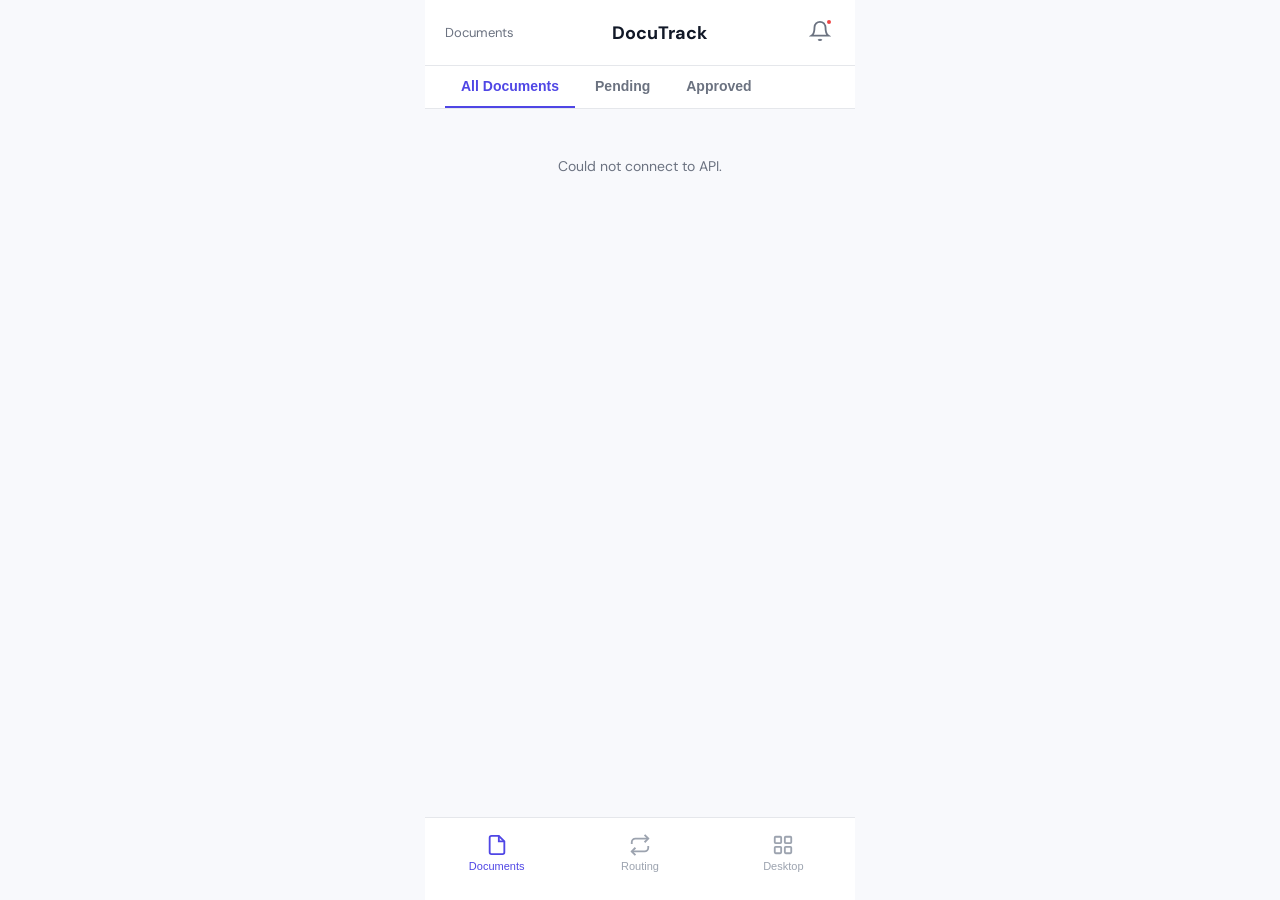
<file: DocuTrack.Api/wwwroot/mobile.html>
﻿<!DOCTYPE html>
<html lang="en">
<head>
    <meta charset="UTF-8" />
    <meta name="viewport" content="width=device-width, initial-scale=1.0, maximum-scale=1.0" />
    <title>DocuTrack Mobile</title>
    <link href="https://fonts.googleapis.com/css2?family=DM+Sans:wght@300;400;500;600;700&display=swap" rel="stylesheet" />
    <style>
        *, *::before, *::after {
            box-sizing: border-box;
            margin: 0;
            padding: 0;
        }

        :root {
            --primary: #4F46E5;
            --bg: #F8F9FC;
            --surface: #FFFFFF;
            --border: #E5E7EB;
            --text: #111827;
            --text-muted: #6B7280;
            --text-light: #9CA3AF;
            --green: #10B981;
            --green-bg: #ECFDF5;
            --yellow: #F59E0B;
            --yellow-bg: #FFFBEB;
            --red: #EF4444;
            --red-bg: #FEF2F2;
            --gray: #6B7280;
            --gray-bg: #F3F4F6;
            --radius: 12px;
        }

        body {
            font-family: 'DM Sans', sans-serif;
            background: var(--bg);
            color: var(--text);
            max-width: 430px;
            margin: 0 auto;
            min-height: 100vh;
        }

        /* TOPBAR */
        .topbar {
            background: var(--surface);
            padding: 16px 20px;
            display: flex;
            align-items: center;
            justify-content: space-between;
            border-bottom: 1px solid var(--border);
            position: sticky;
            top: 0;
            z-index: 50;
        }

        .topbar-title {
            font-size: 18px;
            font-weight: 700;
        }

        .notif-btn {
            background: none;
            border: none;
            cursor: pointer;
            color: var(--text-muted);
            position: relative;
            padding: 4px;
        }

        .notif-dot {
            position: absolute;
            top: 2px;
            right: 2px;
            width: 8px;
            height: 8px;
            background: var(--red);
            border-radius: 50%;
            border: 2px solid white;
        }

        /* TABS */
        .tabs {
            display: flex;
            background: var(--surface);
            padding: 0 20px;
            border-bottom: 1px solid var(--border);
            gap: 4px;
        }

        .tab {
            padding: 12px 16px;
            font-size: 14px;
            font-weight: 600;
            color: var(--text-muted);
            border: none;
            background: none;
            cursor: pointer;
            border-bottom: 2px solid transparent;
            transition: all 0.15s;
        }

            .tab.active {
                color: var(--primary);
                border-bottom-color: var(--primary);
            }

        /* NOTIFICATION BANNER */
        .notif-banner {
            margin: 16px;
            background: var(--green-bg);
            border: 1px solid var(--green);
            border-radius: var(--radius);
            padding: 12px 16px;
            display: flex;
            align-items: center;
            justify-content: space-between;
            gap: 10px;
        }

        .notif-banner-text {
            font-size: 13px;
            font-weight: 500;
            color: #065F46;
        }

        .notif-banner-close {
            background: none;
            border: none;
            cursor: pointer;
            color: #065F46;
            font-size: 16px;
        }

        /* DOCUMENT LIST */
        .doc-list {
            padding: 0 16px 100px;
        }

        .doc-card {
            background: var(--surface);
            border: 1px solid var(--border);
            border-radius: var(--radius);
            padding: 16px;
            margin-bottom: 12px;
            cursor: pointer;
            display: flex;
            align-items: center;
            justify-content: space-between;
            transition: box-shadow 0.15s;
        }

            .doc-card:hover {
                box-shadow: 0 4px 12px rgba(0,0,0,0.08);
            }

        .doc-card-left {
            flex: 1;
        }

        .doc-card-title {
            font-size: 15px;
            font-weight: 600;
            margin-bottom: 4px;
        }

        .doc-card-dept {
            font-size: 12px;
            color: var(--text-muted);
            margin-bottom: 8px;
        }

        .doc-card-date {
            display: flex;
            align-items: center;
            gap: 6px;
            font-size: 12px;
            color: var(--text-light);
        }

        .doc-card-arrow {
            color: var(--text-light);
            margin-left: 12px;
        }

        /* BADGES */
        .badge {
            display: inline-flex;
            align-items: center;
            padding: 3px 10px;
            border-radius: 20px;
            font-size: 11px;
            font-weight: 600;
        }

        .badge-review {
            background: var(--yellow-bg);
            color: #B45309;
        }

        .badge-approved {
            background: var(--green-bg);
            color: #065F46;
        }

        .badge-draft {
            background: var(--gray-bg);
            color: var(--gray);
        }

        .badge-rejected {
            background: var(--red-bg);
            color: #B91C1C;
        }

        .badge-archived {
            background: #F3F4F6;
            color: #374151;
        }

        /* BOTTOM NAV */
        .bottom-nav {
            position: fixed;
            bottom: 0;
            left: 50%;
            transform: translateX(-50%);
            width: 100%;
            max-width: 430px;
            background: var(--surface);
            border-top: 1px solid var(--border);
            display: flex;
            padding: 8px 0 20px;
            z-index: 50;
        }

        .bottom-nav-item {
            flex: 1;
            display: flex;
            flex-direction: column;
            align-items: center;
            gap: 4px;
            padding: 8px;
            cursor: pointer;
            border: none;
            background: none;
            color: var(--text-light);
            font-size: 11px;
            font-weight: 500;
            transition: color 0.15s;
        }

            .bottom-nav-item.active {
                color: var(--primary);
            }

            .bottom-nav-item svg {
                width: 22px;
                height: 22px;
            }

        /* DETAIL SHEET */
        .sheet-overlay {
            position: fixed;
            inset: 0;
            background: rgba(0,0,0,0.4);
            z-index: 100;
            display: none;
        }

            .sheet-overlay.open {
                display: block;
            }

        .sheet {
            position: fixed;
            bottom: -100%;
            left: 50%;
            transform: translateX(-50%);
            width: 100%;
            max-width: 430px;
            background: var(--surface);
            border-radius: 20px 20px 0 0;
            z-index: 101;
            transition: bottom 0.3s ease;
            max-height: 85vh;
            overflow-y: auto;
            padding-bottom: 40px;
        }

            .sheet.open {
                bottom: 0;
            }

        .sheet-handle {
            width: 40px;
            height: 4px;
            background: var(--border);
            border-radius: 2px;
            margin: 12px auto 20px;
        }

        .sheet-content {
            padding: 0 20px 20px;
        }

        .sheet-title {
            font-size: 18px;
            font-weight: 700;
            margin-bottom: 4px;
        }

        .sheet-sub {
            font-size: 13px;
            color: var(--text-muted);
            margin-bottom: 20px;
        }

        .sheet-field {
            margin-bottom: 16px;
        }

        .sheet-field-label {
            font-size: 11px;
            color: var(--text-light);
            font-weight: 600;
            text-transform: uppercase;
            letter-spacing: 0.06em;
            margin-bottom: 4px;
        }

        .sheet-field-value {
            font-size: 14px;
            font-weight: 500;
        }

        .approve-btn {
            width: 100%;
            background: var(--primary);
            color: white;
            border: none;
            padding: 14px;
            border-radius: var(--radius);
            font-family: 'DM Sans', sans-serif;
            font-size: 15px;
            font-weight: 700;
            cursor: pointer;
            margin-top: 8px;
        }

        .reject-btn {
            width: 100%;
            background: var(--red-bg);
            color: var(--red);
            border: none;
            padding: 14px;
            border-radius: var(--radius);
            font-family: 'DM Sans', sans-serif;
            font-size: 15px;
            font-weight: 700;
            cursor: pointer;
            margin-top: 8px;
        }

        /* TOAST */
        .toast {
            position: fixed;
            bottom: 90px;
            left: 50%;
            transform: translateX(-50%) translateY(80px);
            background: var(--text);
            color: white;
            padding: 12px 20px;
            border-radius: 24px;
            font-size: 13px;
            font-weight: 500;
            z-index: 999;
            opacity: 0;
            transition: all 0.3s ease;
            white-space: nowrap;
        }

            .toast.show {
                transform: translateX(-50%) translateY(0);
                opacity: 1;
            }

            .toast.success {
                background: var(--green);
            }

            .toast.error {
                background: var(--red);
            }

        /* EMPTY STATE */
        .empty-state {
            text-align: center;
            padding: 48px 20px;
            color: var(--text-muted);
            font-size: 14px;
        }

        /* LOADING */
        .loading {
            text-align: center;
            padding: 32px;
            color: var(--text-muted);
            font-size: 13px;
        }
    </style>
</head>
<body>

    <!-- TOPBAR -->
    <div class="topbar">
        <div style="font-size:13px;color:var(--text-muted)">Documents</div>
        <div class="topbar-title">DocuTrack</div>
        <button class="notif-btn" onclick="toggleNotif()">
            <svg width="22" height="22" fill="none" stroke="currentColor" viewBox="0 0 24 24"><path d="M18 8A6 6 0 006 8c0 7-3 9-3 9h18s-3-2-3-9" stroke-width="2" /><path d="M13.73 21a2 2 0 01-3.46 0" stroke-width="2" /></svg>
            <div class="notif-dot" id="notif-dot"></div>
        </button>
    </div>

    <!-- TABS -->
    <div class="tabs">
        <button class="tab active" onclick="switchTab('all', this)">All Documents</button>
        <button class="tab" onclick="switchTab('pending', this)">Pending</button>
        <button class="tab" onclick="switchTab('approved', this)">Approved</button>
    </div>

    <!-- NOTIFICATION BANNER -->
    <div class="notif-banner" id="notif-banner" style="display:none">
        <div class="notif-banner-text" id="notif-banner-text">📄 Document approved!</div>
        <button class="notif-banner-close" onclick="document.getElementById('notif-banner').style.display='none'">✕</button>
    </div>

    <!-- DOCUMENT LIST -->
    <div class="doc-list" id="doc-list">
        <div class="loading">Loading documents...</div>
    </div>

    <!-- BOTTOM NAV -->
    <nav class="bottom-nav">
        <button class="bottom-nav-item active" onclick="setNav(this)">
            <svg fill="none" stroke="currentColor" viewBox="0 0 24 24"><path d="M14 2H6a2 2 0 00-2 2v16a2 2 0 002 2h12a2 2 0 002-2V8z" stroke-width="2" /><polyline points="14 2 14 8 20 8" stroke-width="2" /></svg>
            Documents
        </button>
        <button class="bottom-nav-item" onclick="setNav(this);loadRoutingView()">
            <svg fill="none" stroke="currentColor" viewBox="0 0 24 24"><polyline points="17 1 21 5 17 9" stroke-width="2" /><path d="M3 11V9a4 4 0 014-4h14" stroke-width="2" /><polyline points="7 23 3 19 7 15" stroke-width="2" /><path d="M21 13v2a4 4 0 01-4 4H3" stroke-width="2" /></svg>
            Routing
        </button>
        <button class="bottom-nav-item" onclick="setNav(this);window.open('https://docutrack-production.up.railway.app', '_blank')">
            <svg fill="none" stroke="currentColor" viewBox="0 0 24 24"><rect x="3" y="3" width="7" height="7" rx="1" stroke-width="2" /><rect x="14" y="3" width="7" height="7" rx="1" stroke-width="2" /><rect x="3" y="14" width="7" height="7" rx="1" stroke-width="2" /><rect x="14" y="14" width="7" height="7" rx="1" stroke-width="2" /></svg>
            Desktop
        </button>
    </nav>

    <!-- DOCUMENT DETAIL SHEET -->
    <div class="sheet-overlay" id="sheetOverlay" onclick="closeSheet()"></div>
    <div class="sheet" id="docSheet">
        <div class="sheet-handle"></div>
        <div class="sheet-content">
            <div class="sheet-title" id="sheet-title">Document</div>
            <div class="sheet-sub" id="sheet-sub">Loading...</div>
            <div id="sheet-body"></div>
            <button class="approve-btn" id="approve-btn" onclick="approveDoc()">✓ Approve</button>
            <button class="reject-btn" id="reject-btn" onclick="rejectDoc()">✕ Reject</button>
        </div>
    </div>

    <!-- TOAST -->
    <div class="toast" id="toast"></div>

    <script>
        const API = 'https://docutrack-production.up.railway.app/api';
        let allDocs = [];
        let currentTab = 'all';
        let currentDocId = null;

        const statusMap = {
            0: { label: 'Draft', cls: 'badge-draft' },
            1: { label: 'Under Review', cls: 'badge-review' },
            2: { label: 'Approved', cls: 'badge-approved' },
            3: { label: 'Rejected', cls: 'badge-rejected' },
            4: { label: 'Archived', cls: 'badge-archived' },
        };

        function statusBadge(status) {
            const s = statusMap[status] || { label: 'Unknown', cls: 'badge-draft' };
            return `<span class="badge ${s.cls}">${s.label}</span>`;
        }

        function timeAgo(dateStr) {
            if (!dateStr) return '—';
            const diff = Date.now() - new Date(dateStr).getTime();
            const m = Math.floor(diff / 60000);
            if (m < 1) return 'just now';
            if (m < 60) return m + 'm ago';
            const h = Math.floor(m / 60);
            if (h < 24) return h + 'h ago';
            return Math.floor(h / 24) + 'd ago';
        }

        function showToast(msg, type = '') {
            const t = document.getElementById('toast');
            t.textContent = msg;
            t.className = 'toast show ' + type;
            setTimeout(() => t.className = 'toast', 3000);
        }

        function switchTab(tab, el) {
            currentTab = tab;
            document.querySelectorAll('.tab').forEach(t => t.classList.remove('active'));
            el.classList.add('active');
            renderDocs();
        }

        function setNav(el) {
            document.querySelectorAll('.bottom-nav-item').forEach(n => n.classList.remove('active'));
            el.classList.add('active');
        }

        function renderDocs() {
            let filtered = allDocs;
            if (currentTab === 'pending') filtered = allDocs.filter(d => d.status === 1);
            if (currentTab === 'approved') filtered = allDocs.filter(d => d.status === 2);

            if (!filtered.length) {
                document.getElementById('doc-list').innerHTML = `<div class="empty-state">No documents found.</div>`;
                return;
            }

            document.getElementById('doc-list').innerHTML = filtered.map(d => `
            <div class="doc-card" onclick="openSheet('${d.id}')">
              <div class="doc-card-left">
                <div class="doc-card-title">${d.title || '(No title)'}</div>
                <div class="doc-card-dept">${d.owner ? d.owner.fullName || d.owner.username : 'No owner'}</div>
                <div style="display:flex;align-items:center;gap:8px">
                  ${statusBadge(d.status)}
                  <span style="font-size:11px;color:var(--text-light)">${timeAgo(d.createdAt)}</span>
                </div>
              </div>
              <div class="doc-card-arrow">
                <svg width="16" height="16" fill="none" stroke="currentColor" viewBox="0 0 24 24"><polyline points="9 18 15 12 9 6" stroke-width="2"/></svg>
              </div>
            </div>
          `).join('');
        }

        async function loadDocs() {
            try {
                const res = await fetch(`${API}/Documents`);
                allDocs = await res.json();
                renderDocs();
            } catch (e) {
                document.getElementById('doc-list').innerHTML = `<div class="empty-state">Could not connect to API.</div>`;
            }
        }

        async function openSheet(docId) {
            currentDocId = docId;
            document.getElementById('sheetOverlay').classList.add('open');
            document.getElementById('docSheet').classList.add('open');

            try {
                const res = await fetch(`${API}/Documents/${docId}`);
                const doc = await res.json();

                document.getElementById('sheet-title').textContent = doc.title || 'Document';
                document.getElementById('sheet-sub').textContent = doc.owner ? doc.owner.fullName || doc.owner.username : 'No owner';

                document.getElementById('sheet-body').innerHTML = `
              <div class="sheet-field">
                <div class="sheet-field-label">Status</div>
                <div class="sheet-field-value">${statusBadge(doc.status)}</div>
              </div>
              <div class="sheet-field">
                <div class="sheet-field-label">Content</div>
                <div class="sheet-field-value" style="font-weight:400;line-height:1.6;color:var(--text-muted)">${doc.content || '—'}</div>
              </div>
              <div class="sheet-field">
                <div class="sheet-field-label">Created</div>
                <div class="sheet-field-value">${doc.createdAt ? new Date(doc.createdAt).toLocaleDateString() : '—'}</div>
              </div>
            `;

                // show/hide approve+reject based on status
                document.getElementById('approve-btn').style.display = doc.status === 1 ? 'block' : 'none';
                document.getElementById('reject-btn').style.display = doc.status === 1 ? 'block' : 'none';

            } catch (e) {
                document.getElementById('sheet-body').innerHTML = `<div class="empty-state">Failed to load.</div>`;
            }
        }

        function closeSheet() {
            document.getElementById('sheetOverlay').classList.remove('open');
            document.getElementById('docSheet').classList.remove('open');
            currentDocId = null;
        }

        async function approveDoc() {
            if (!currentDocId) return;
            try {
                const res = await fetch(`${API}/Documents/${currentDocId}/status`, {
                    method: 'PATCH',
                    headers: { 'Content-Type': 'application/json' },
                    body: JSON.stringify({ status: 2 })
                });
                if (res.ok) {
                    showToast('Document approved! ✓', 'success');
                    showBanner('✓ Document has been APPROVED');
                    closeSheet();
                    loadDocs();
                }
            } catch (e) {
                showToast('API error', 'error');
            }
        }

        async function rejectDoc() {
            if (!currentDocId) return;
            try {
                const res = await fetch(`${API}/Documents/${currentDocId}/status`, {
                    method: 'PATCH',
                    headers: { 'Content-Type': 'application/json' },
                    body: JSON.stringify({ status: 3 })
                });
                if (res.ok) {
                    showToast('Document rejected', 'error');
                    showBanner('✕ Document has been REJECTED');
                    closeSheet();
                    loadDocs();
                }
            } catch (e) {
                showToast('API error', 'error');
            }
        }

        function showBanner(msg) {
            document.getElementById('notif-banner-text').textContent = msg;
            document.getElementById('notif-banner').style.display = 'flex';
            setTimeout(() => document.getElementById('notif-banner').style.display = 'none', 5000);
        }

        function toggleNotif() {
            showBanner('🔔 No new notifications');
        }

        function loadRoutingView() {
            showToast('Use Desktop view for full routing', '');
        }

        loadDocs();
    </script>
</body>
</html>
</file>
